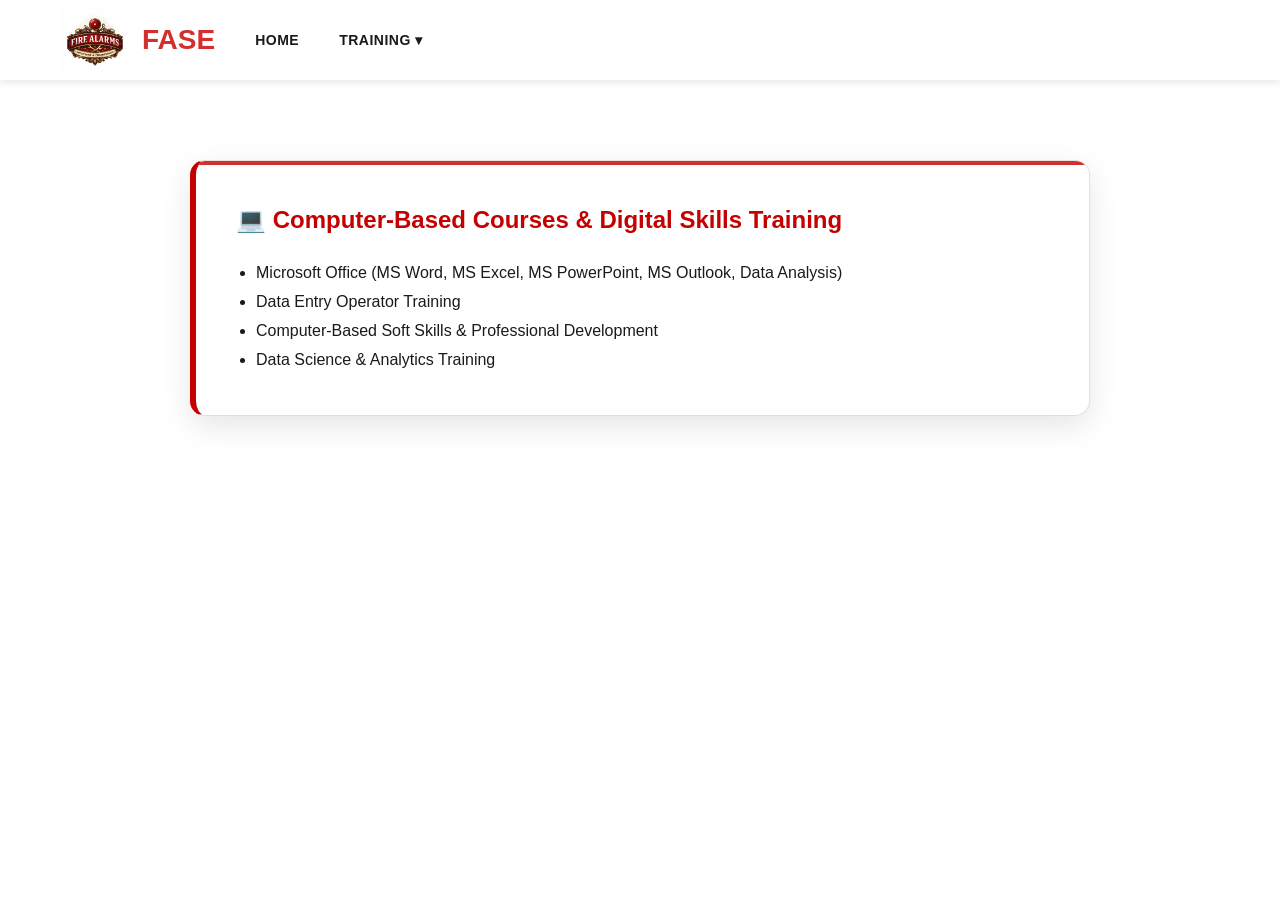
<file: computer.html>
<!DOCTYPE html>
<html lang="en">
<head>
    <meta charset="UTF-8">
    <title>Computer Courses - FASE</title>
    <link rel="stylesheet" href="style.css">
</head>

<script>
function googleTranslateElementInit() {
  new google.translate.TranslateElement({
    pageLanguage: 'en',
    includedLanguages: 'en,ar',
    layout: google.translate.TranslateElement.InlineLayout.SIMPLE
  }, 'google_translate_element');
}
</script>

<script src="//translate.google.com/translate_a/element.js?cb=googleTranslateElementInit"></script>

<body>

<div id="google_translate_element"></div>

<!-- 🔥 HEADER (MATCH NFPA STYLE) -->
<header class="header">
    <div class="header-container">

        <div class="logo-section">
            <img src="logo.png" class="logo-img">
            <span class="brand-name">FASE</span>
        </div>

        <nav class="nav-menu">

            <a href="index.html" class="nav-link">HOME</a>

            <div class="nav-item dropdown">
                <a href="#" class="nav-link">TRAINING ▾</a>

                <div class="dropdown-menu">
                    <div class="dropdown-item">
                        <span class="dropdown-link">Courses ▶</span>

                        <div class="sub-dropdown">
                            <a href="nfpa.html">🔥 NFPA Courses</a>
                            <a href="safety.html">🛡 Safety Certifications</a>
                            <a href="computer.html">💻 Computer Courses</a>
                        </div>
                    </div>
                </div>
            </div>

        </nav>

    </div>
</header>

<!-- 🔥 CONTENT -->
<section class="page-wrapper">

    <div class="course-card">

        <h2>💻 Computer-Based Courses & Digital Skills Training</h2>

        <ul>
            <li>Microsoft Office (MS Word, MS Excel, MS PowerPoint, MS Outlook, Data Analysis)</li>
            <li>Data Entry Operator Training</li>
            <li>Computer-Based Soft Skills & Professional Development</li>
            <li>Data Science & Analytics Training</li>
        </ul>

    </div>

</section>

</body>
</html>
</file>
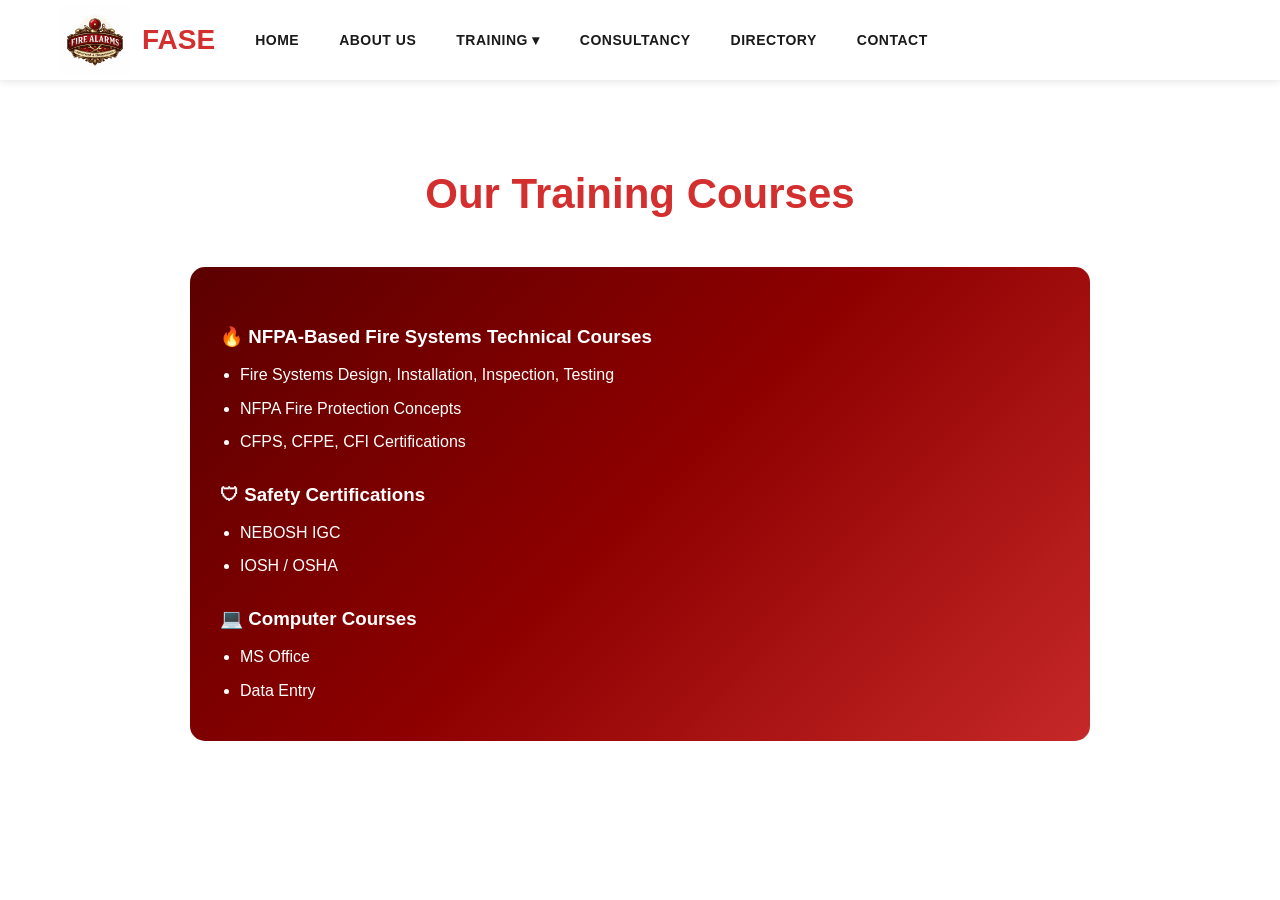
<file: courses.html>
<!DOCTYPE html>
<html lang="en">
<head>
    <meta charset="UTF-8">
    <title>Courses - FASE</title>
    <link rel="stylesheet" href="style.css">
</head>

<script>
function googleTranslateElementInit() {
  new google.translate.TranslateElement({
    pageLanguage: 'en',
    includedLanguages: 'en,ar',
    layout: google.translate.TranslateElement.InlineLayout.SIMPLE
  }, 'google_translate_element');
}
</script>

<script src="//translate.google.com/translate_a/element.js?cb=googleTranslateElementInit"></script>

<body>

<div id="google_translate_element"></div>

<header class="header">
    <div class="header-container">

        <div class="logo-section">
            <img src="logo.png" class="logo-img">
            <h1 class="brand-name">FASE</h1>
        </div>

        <!-- 🔥 FIXED NAVBAR -->
        <nav class="nav-menu">

            <a href="index.html" class="nav-link">HOME</a>

            <!-- ABOUT -->
            <div class="nav-item dropdown">
                <a href="about.html" class="nav-link">ABOUT US</a>
                <div class="dropdown-menu">
                    <a href="about.html#team" class="dropdown-link">Our Team</a>
                    <a href="about.html#mission" class="dropdown-link">Mission & Vision</a>
                    <a href="about.html#gallery" class="dropdown-link">Gallery</a>
                </div>
            </div>

            <!-- 🔥 TRAINING DROPDOWN -->
            <div class="nav-item dropdown">
                <a href="#" class="nav-link">TRAINING ▾</a>

                <div class="dropdown-menu">

                    <div class="dropdown-item">
                        <span class="dropdown-link">Courses ▶</span>

                        <div class="sub-dropdown">
                            <a href="nfpa.html">🔥 NFPA Courses</a>
                            <a href="safety.html">🛡 Safety Certifications</a>
                            <a href="computer.html">💻 Computer Courses</a>
                        </div>
                    </div>

                </div>
            </div>

            <a href="consultancy.html" class="nav-link">CONSULTANCY</a>
            <a href="directory.html" class="nav-link">DIRECTORY</a>
            <a href="contact.html" class="nav-link">CONTACT</a>

        </nav>

    </div>
</header>

<!-- MAIN CONTENT -->
<section class="page-section">
    <div class="page-container">

        <h2 class="page-title">Our Training Courses</h2>

        <div class="all-courses-content">

            <h3>🔥 NFPA-Based Fire Systems Technical Courses</h3>
            <ul>
                <li>Fire Systems Design, Installation, Inspection, Testing</li>
                <li>NFPA Fire Protection Concepts</li>
                <li>CFPS, CFPE, CFI Certifications</li>
            </ul>

            <h3>🛡 Safety Certifications</h3>
            <ul>
                <li>NEBOSH IGC</li>
                <li>IOSH / OSHA</li>
            </ul>

            <h3>💻 Computer Courses</h3>
            <ul>
                <li>MS Office</li>
                <li>Data Entry</li>
            </ul>

        </div>

    </div>
</section>

</body>
</html>
</file>
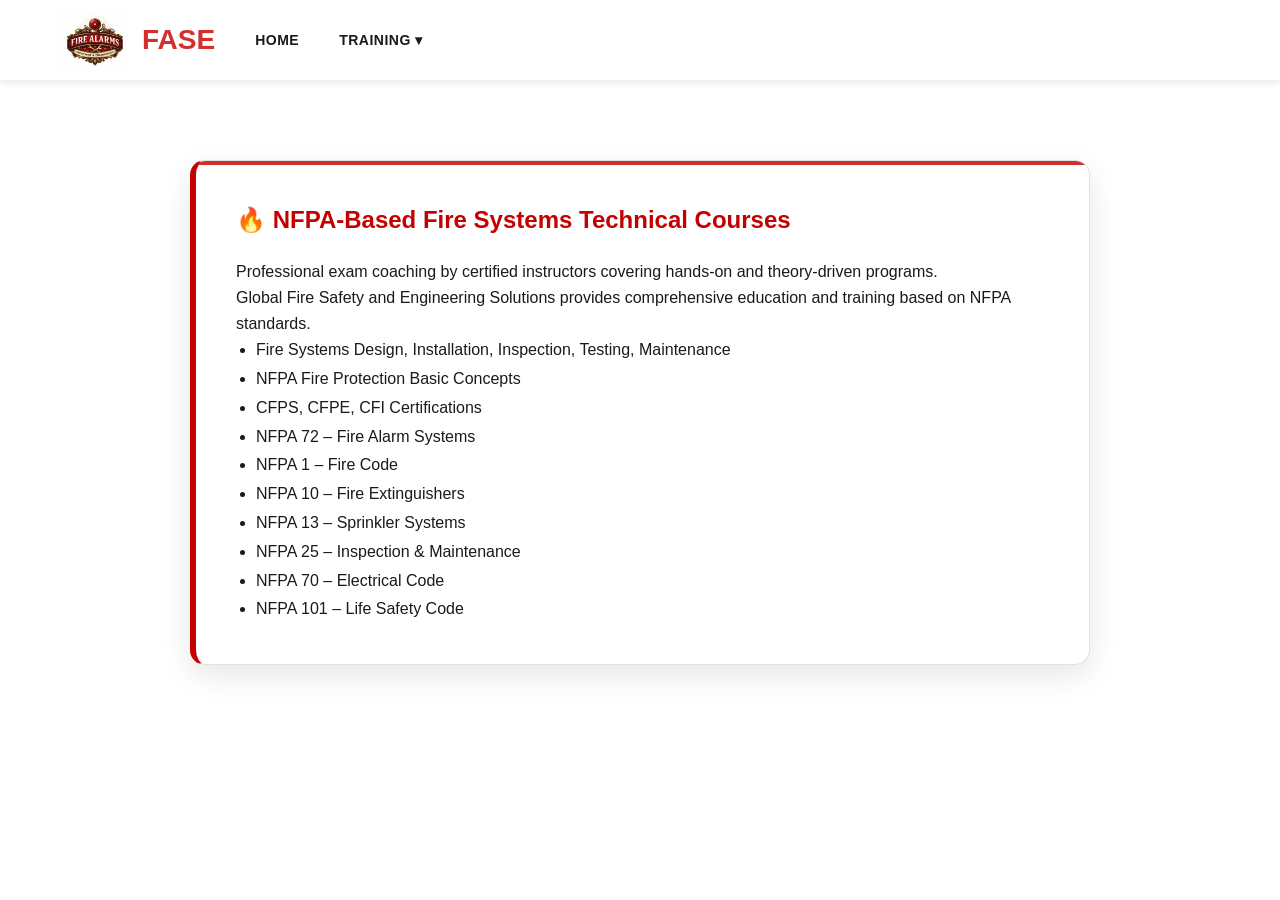
<file: nfpa.html>
<!DOCTYPE html>
<html lang="en">
<head>
    <meta charset="UTF-8">
    <title>NFPA Courses - FASE</title>
    <link rel="stylesheet" href="style.css">
</head>

<script>
function googleTranslateElementInit() {
  new google.translate.TranslateElement({
    pageLanguage: 'en',
    includedLanguages: 'en,ar',
    layout: google.translate.TranslateElement.InlineLayout.SIMPLE
  }, 'google_translate_element');
}
</script>

<script src="//translate.google.com/translate_a/element.js?cb=googleTranslateElementInit"></script>

<body>

<div id="google_translate_element"></div>

<!-- 🔥 HEADER -->
<header class="header">
    <div class="header-container">

        <div class="logo-section">
            <img src="logo.png" class="logo-img">
            <span class="brand-name">FASE</span>
        </div>

        <nav class="nav-menu">

            <a href="index.html" class="nav-link">HOME</a>

            <div class="nav-item dropdown">
                <a href="#" class="nav-link">TRAINING ▾</a>

                <div class="dropdown-menu">
                    <div class="dropdown-item">
                        <span class="dropdown-link">Courses ▶</span>

                        <div class="sub-dropdown">
                            <a href="nfpa.html">🔥 NFPA Courses</a>
                            <a href="safety.html">🛡 Safety Certifications</a>
                            <a href="computer.html">💻 Computer Courses</a>
                        </div>
                    </div>
                </div>
            </div>

        </nav>

    </div>
</header>

<!-- 🔥 CONTENT -->
<section class="page-wrapper">

    <div class="course-card">

        <h2>🔥 NFPA-Based Fire Systems Technical Courses</h2>

        <p>
            Professional exam coaching by certified instructors covering hands-on and theory-driven programs.
        </p>

        <p>
            Global Fire Safety and Engineering Solutions provides comprehensive education and training based on NFPA standards.
        </p>

        <ul>
            <li>Fire Systems Design, Installation, Inspection, Testing, Maintenance</li>
            <li>NFPA Fire Protection Basic Concepts</li>
            <li>CFPS, CFPE, CFI Certifications</li>
            <li>NFPA 72 – Fire Alarm Systems</li>
            <li>NFPA 1 – Fire Code</li>
            <li>NFPA 10 – Fire Extinguishers</li>
            <li>NFPA 13 – Sprinkler Systems</li>
            <li>NFPA 25 – Inspection & Maintenance</li>
            <li>NFPA 70 – Electrical Code</li>
            <li>NFPA 101 – Life Safety Code</li>
        </ul>

    </div>

</section>

</body>
</html>
</file>
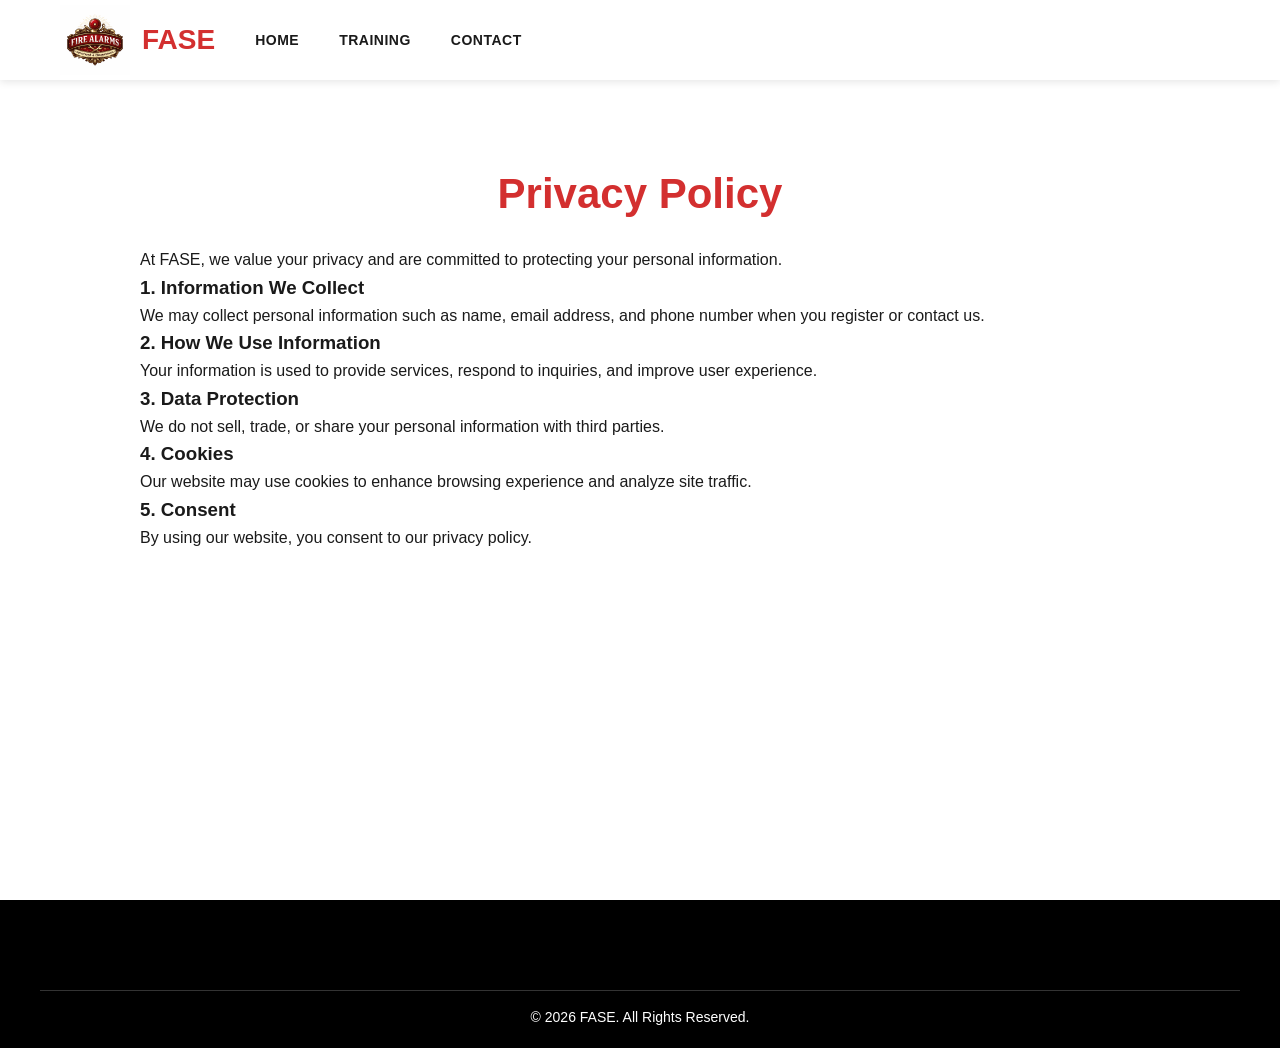
<file: privacy.html>
<!DOCTYPE html>
<html lang="en">
<head>
    <meta charset="UTF-8">
    <title>Privacy Policy - FASE</title>
    <link rel="stylesheet" href="style.css">
</head>
<body>

<header class="header">
    <div class="header-container">
        <div class="logo-section">
            <img src="logo.png" class="logo-img">
            <span class="brand-name">FASE</span>
        </div>

        <nav class="nav-menu">
            <a href="index.html" class="nav-link">HOME</a>
            <a href="courses.html" class="nav-link">TRAINING</a>
            <a href="contact.html" class="nav-link">CONTACT</a>
        </nav>
    </div>
</header>

<section class="page-section">
    <div class="page-container">

        <h1 class="page-title">Privacy Policy</h1>

        <p>
            At FASE, we value your privacy and are committed to protecting your personal information.
        </p>

        <h3>1. Information We Collect</h3>
        <p>
            We may collect personal information such as name, email address, and phone number when you register or contact us.
        </p>

        <h3>2. How We Use Information</h3>
        <p>
            Your information is used to provide services, respond to inquiries, and improve user experience.
        </p>

        <h3>3. Data Protection</h3>
        <p>
            We do not sell, trade, or share your personal information with third parties.
        </p>

        <h3>4. Cookies</h3>
        <p>
            Our website may use cookies to enhance browsing experience and analyze site traffic.
        </p>

        <h3>5. Consent</h3>
        <p>
            By using our website, you consent to our privacy policy.
        </p>

    </div>
</section>

<footer class="footer-full">
    <div class="footer-bottom">
        © 2026 FASE. All Rights Reserved.
    </div>
</footer>

</body>
</html>
</file>
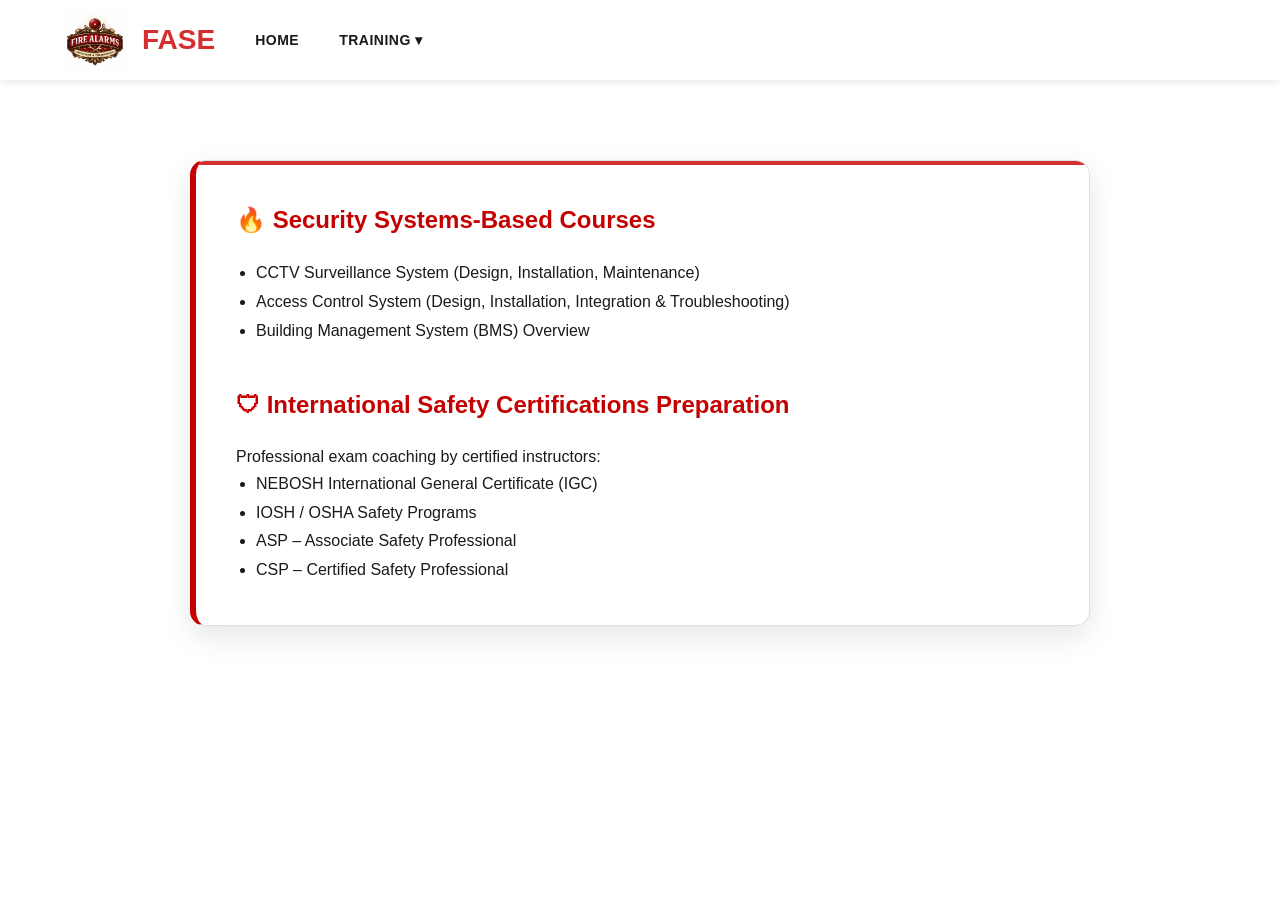
<file: safety.html>
<!DOCTYPE html>
<html lang="en">
<head>
    <meta charset="UTF-8">
    <title>Safety Certifications - FASE</title>
    <link rel="stylesheet" href="style.css">
</head>

<script>
function googleTranslateElementInit() {
  new google.translate.TranslateElement({
    pageLanguage: 'en',
    includedLanguages: 'en,ar',
    layout: google.translate.TranslateElement.InlineLayout.SIMPLE
  }, 'google_translate_element');
}
</script>

<script src="//translate.google.com/translate_a/element.js?cb=googleTranslateElementInit"></script>

<body>

<div id="google_translate_element"></div>

<!-- 🔥 HEADER -->
<header class="header">
    <div class="header-container">

        <div class="logo-section">
            <img src="logo.png" class="logo-img">
            <span class="brand-name">FASE</span>
        </div>

        <!-- ✅ ONLY THIS NAVBAR -->
        <nav class="nav-menu">

            <a href="index.html" class="nav-link">HOME</a>

            <div class="nav-item dropdown">
                <a href="#" class="nav-link">TRAINING ▾</a>

                <div class="dropdown-menu">
                    <div class="dropdown-item">
                        <span class="dropdown-link">Courses ▶</span>

                        <div class="sub-dropdown">
                            <a href="nfpa.html">🔥 NFPA Courses</a>
                            <a href="safety.html">🛡 Safety Certifications</a>
                            <a href="computer.html">💻 Computer Courses</a>
                        </div>
                    </div>
                </div>
            </div>

        </nav>

    </div>
</header>

<!-- 🔥 CONTENT -->
<section class="page-wrapper">

    <div class="course-card">

        <h2>🔥 Security Systems-Based Courses</h2>

        <ul>
            <li>CCTV Surveillance System (Design, Installation, Maintenance)</li>
            <li>Access Control System (Design, Installation, Integration & Troubleshooting)</li>
            <li>Building Management System (BMS) Overview</li>
        </ul>

        <h2 class="section-gap">🛡 International Safety Certifications Preparation</h2>

        <p>Professional exam coaching by certified instructors:</p>

        <ul>
            <li>NEBOSH International General Certificate (IGC)</li>
            <li>IOSH / OSHA Safety Programs</li>
            <li>ASP – Associate Safety Professional</li>
            <li>CSP – Certified Safety Professional</li>
        </ul>

    </div>

</section>

</body>
</html>
</file>
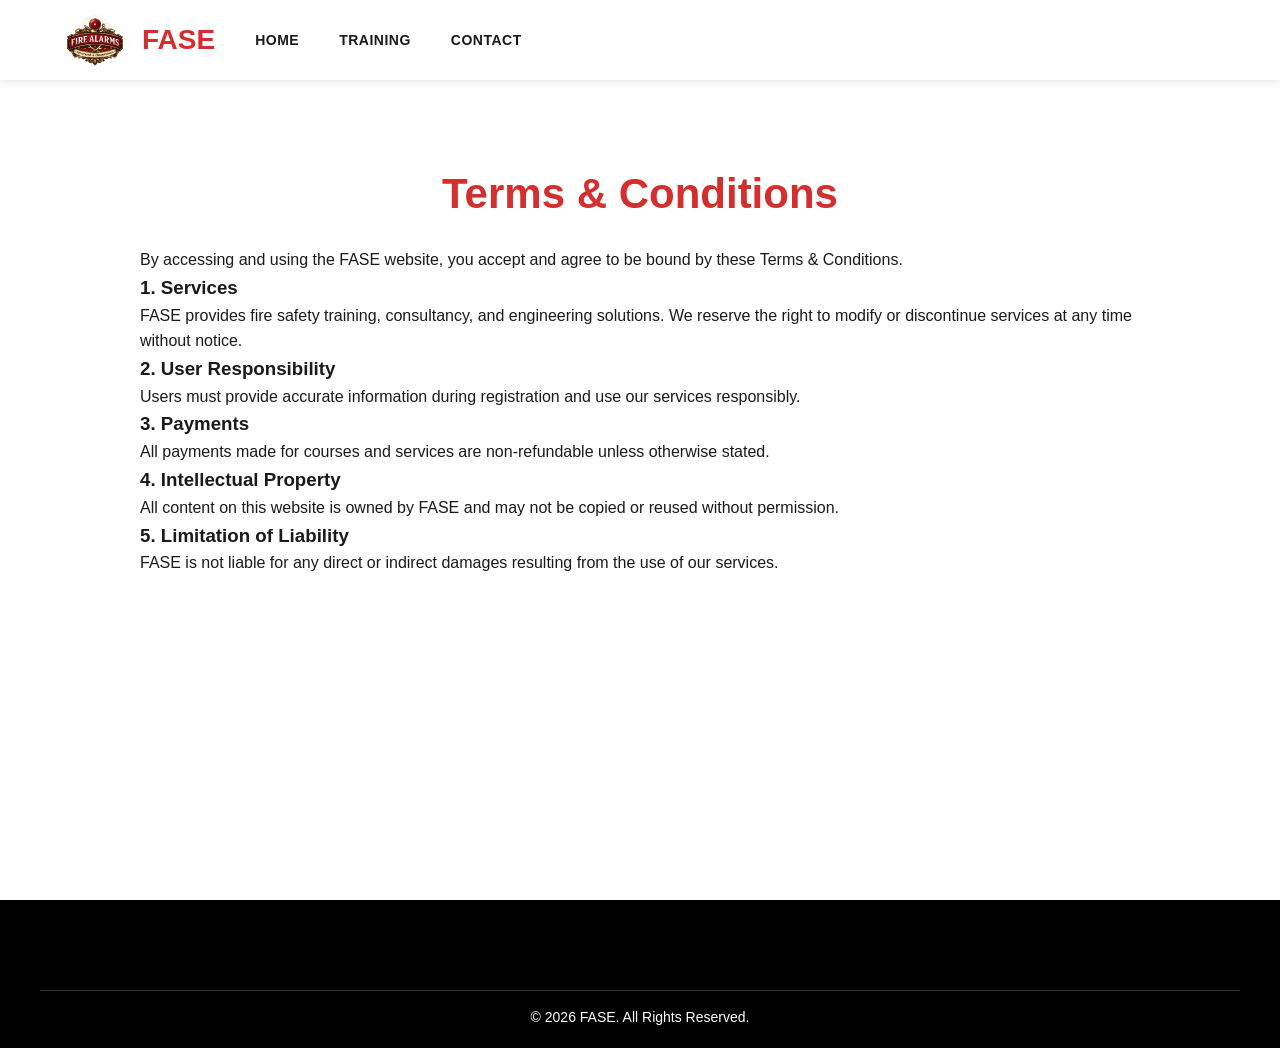
<file: terms.html>
<!DOCTYPE html>
<html lang="en">
<head>
    <meta charset="UTF-8">
    <title>Terms & Conditions - FASE</title>
    <link rel="stylesheet" href="style.css">
</head>
<body>

<header class="header">
    <div class="header-container">
        <div class="logo-section">
            <img src="logo.png" class="logo-img">
            <span class="brand-name">FASE</span>
        </div>

        <nav class="nav-menu">
            <a href="index.html" class="nav-link">HOME</a>
            <a href="courses.html" class="nav-link">TRAINING</a>
            <a href="contact.html" class="nav-link">CONTACT</a>
        </nav>
    </div>
</header>

<section class="page-section">
    <div class="page-container">

        <h1 class="page-title">Terms & Conditions</h1>

        <p>
            By accessing and using the FASE website, you accept and agree to be bound by these Terms & Conditions.
        </p>

        <h3>1. Services</h3>
        <p>
            FASE provides fire safety training, consultancy, and engineering solutions. 
            We reserve the right to modify or discontinue services at any time without notice.
        </p>

        <h3>2. User Responsibility</h3>
        <p>
            Users must provide accurate information during registration and use our services responsibly.
        </p>

        <h3>3. Payments</h3>
        <p>
            All payments made for courses and services are non-refundable unless otherwise stated.
        </p>

        <h3>4. Intellectual Property</h3>
        <p>
            All content on this website is owned by FASE and may not be copied or reused without permission.
        </p>

        <h3>5. Limitation of Liability</h3>
        <p>
            FASE is not liable for any direct or indirect damages resulting from the use of our services.
        </p>

    </div>
</section>

<footer class="footer-full">
    <div class="footer-bottom">
        © 2026 FASE. All Rights Reserved.
    </div>
</footer>

</body>
</html>
</file>
<file: style.css>
/* ============================================
   FASE - GLOBAL STYLES
   Color Scheme: Deep Red (#D32F2F) + Yellow/Orange Accents
   ============================================ */

:root {
    --primary-red: #D32F2F;
    --primary-red-dark: #B71C1C;
    --accent-yellow: #FFD600;
    --accent-orange: #FF9800;
    --accent-lime: #C6FF00;
    --text-dark: #1A1A1A;
    --text-light: #FFFFFF;
    --bg-light: #F5F5F5;
    --bg-white: #FFFFFF;
    --border-gray: #E0E0E0;
    --shadow: 0 2px 8px rgba(0, 0, 0, 0.1);
    --shadow-lg: 0 4px 16px rgba(0, 0, 0, 0.15);
}

/* ============================================
   RESET & BASE STYLES
   ============================================ */

* {
    margin: 0;
    padding: 0;
    box-sizing: border-box;
}

html {
    scroll-behavior: smooth;
}

body {
    font-family: 'Segoe UI', Tahoma, Geneva, Verdana, sans-serif;
    color: var(--text-dark);
    background-color: var(--bg-white);
    line-height: 1.6;
}

a {
    text-decoration: none;
    color: inherit;
}

button {
    border: none;
    cursor: pointer;
    font-family: inherit;
}

/* ============================================
   HEADER & NAVIGATION
   ============================================ */

.header {
    background-color: var(--text-light);
    box-shadow: var(--shadow);
    position: sticky;
    top: 0;
    z-index: 1000;
}

.header-container {
    max-width: 1200px;
    margin: 0 auto;
    padding: 0 20px;
    display: flex;
    align-items: center;
    justify-content: space-between;
    height: 80px;
}
.about-content p {
    margin-bottom: 15px;
    font-size: 15px;
}

/* LOGO SECTION */
.logo-section {
    display: flex;
    align-items: center;
    gap: 12px;
}

.logo-img {
    height: 70px;   /* 🔥 increase size here */
    width: auto;
}

.brand-name {
    font-size: 28px;
    font-weight: bold;
    color: #D32F2F;
}

/* NAVIGATION MENU */
.nav-menu {
    display: flex;
    align-items: center;
    gap: 40px;
    flex: 1;
    margin: 0 40px;
}

.nav-link {
    font-size: 14px;
    font-weight: 600;
    letter-spacing: 0.5px;
    color: var(--text-dark);
    position: relative;
    transition: color 0.3s ease;
    padding: 5px 0;
}

.nav-link::after {
    content: '';
    position: absolute;
    bottom: -5px;
    left: 0;
    width: 0;
    height: 2px;
    background-color: var(--primary-red);
    transition: width 0.3s ease;
}

.nav-link:hover {
    color: var(--primary-red);
}

.nav-link:hover::after {
    width: 100%;
}
.nav-item {
    position: relative;
}

.dropdown-menu {
    pointer-events: none;   /* ❗ block when hidden */
}

.nav-item:hover .dropdown-menu {
    pointer-events: auto;   /* ✅ enable only on hover */
}
.nav-item > .nav-link {
    display: flex;
    align-items: center;
    gap: 6px;
}

/* DROPDOWN MENU */
.nav-item {
    position: relative;
}

.dropdown-menu {
    position: absolute;
    top: 100%;
    left: 0;
    background-color: var(--text-light);
    min-width: 200px;
    box-shadow: var(--shadow-lg);
    border-radius: 4px;
    padding: 10px 0;
    opacity: 0;
    visibility: hidden;
    transform: translateY(-10px);
    transition: all 0.3s ease;
    margin-top: 20px;
}

.nav-item:hover .dropdown-menu {
    opacity: 1;
    visibility: visible;
    transform: translateY(0);
    margin-top: 0;
}

.dropdown-link {
    display: block;
    padding: 12px 20px;
    font-size: 14px;
    color: var(--text-dark);
    transition: all 0.3s ease;
    border-left: 3px solid transparent;
}

.dropdown-link:hover {
    background-color: var(--bg-light);
    color: var(--primary-red);
    border-left-color: var(--primary-red);
    padding-left: 25px;
}

/* NESTED DROPDOWN */
.dropdown-nested {
    position: relative;
}

.dropdown-menu-nested {
    position: absolute;
    left: 100%;
    top: 0;
    background-color: var(--text-light);
    min-width: 220px;
    box-shadow: var(--shadow-lg);
    border-radius: 4px;
    padding: 10px 0;
    opacity: 0;
    visibility: hidden;
    transform: translateX(-10px);
    transition: all 0.3s ease;
    margin-left: 10px;
}

.dropdown-nested:hover .dropdown-menu-nested {
    opacity: 1;
    visibility: visible;
    transform: translateX(0);
    margin-left: 0;
}

.dropdown-link-nested {
    display: block;
    padding: 12px 20px;
    font-size: 13px;
    color: var(--text-dark);
    transition: all 0.3s ease;
    border-left: 3px solid transparent;
}

.dropdown-link-nested:hover {
    background-color: var(--bg-light);
    color: var(--primary-red);
    border-left-color: var(--accent-yellow);
    padding-left: 25px;
}

/* REGISTER BUTTON */
.register-btn {
    background-color: var(--primary-red);
    color: var(--text-light);
    padding: 12px 24px;
    border-radius: 4px;
    font-size: 14px;
    font-weight: 600;
    letter-spacing: 0.5px;
    display: flex;
    align-items: center;
    gap: 8px;
    transition: all 0.3s ease;
    white-space: nowrap;
}

.register-btn:hover {
    background-color: var(--primary-red-dark);
    transform: translateX(4px);
    box-shadow: var(--shadow-lg);
}

.register-icon {
    font-size: 16px;
    font-weight: bold;
}

/* MOBILE MENU TOGGLE */
.mobile-menu-toggle {
    display: none;
    flex-direction: column;
    gap: 5px;
    background: none;
    width: 30px;
}

.mobile-menu-toggle span {
    width: 25px;
    height: 3px;
    background-color: var(--text-dark);
    border-radius: 2px;
    transition: all 0.3s ease;
}

/* ===== MODERN HERO (MATCHES YOUR REFERENCE STYLE) ===== */

.hero {
    background: linear-gradient(135deg, #5c0000, #8e0000, #c62828);
    height: 80vh;
    display: flex;
    align-items: center;
    justify-content: center;
    padding: 20px;
}

.hero-card {
    background: rgba(255, 255, 255, 0.06); /* slightly more transparent */
    backdrop-filter: blur(14px);
    border-radius: 20px;
    padding: 50px 40px;
    text-align: center;
    max-width: 600px;
    color: #fff;
    box-shadow: 
        0 25px 70px rgba(0,0,0,0.5),
        inset 0 0 0 1px rgba(255,255,255,0.08);
}

/* title */
.hero-card h2 {
    font-size: 42px;
    margin-bottom: 20px;
}

/* subtitle */
.hero-card p {
    font-size: 16px;
    margin-bottom: 30px;
    opacity: 0.9;
}

/* button */
.cta-button {
    background: linear-gradient(135deg, #ffd600, #ffb300);
    color: #000;
    padding: 14px 35px;
    border-radius: 30px;
    font-weight: 600;
    transition: 0.3s;
    box-shadow: 0 6px 20px rgba(255, 214, 0, 0.3);
}

.cta-button:hover {
    transform: translateY(-3px);
    box-shadow: 0 10px 25px rgba(255, 214, 0, 0.4);
}
.hero::after {
    content: '';
    position: absolute;
    bottom: -100px;
    left: -100px;
    width: 300px;
    height: 300px;
    background: rgba(255, 82, 82, 0.15);
    border-radius: 50%;
    filter: blur(60px);
}
/* ============================================
   GALLERY SECTION (HOMEPAGE)
   ============================================ */

.gallery-section {
    padding: 80px 20px;
    background-color: var(--bg-light);
}

.gallery-container {
    max-width: 1200px;
    margin: 0 auto;
}

.gallery-header {
    text-align: center;
    margin-bottom: 60px;
}

.gallery-header h3 {
    font-size: 36px;
    font-weight: 700;
    color: var(--text-dark);
    margin-bottom: 10px;
}

.gallery-header p {
    font-size: 16px;
    color: #666;
}

.gallery-grid {
    display: grid;
    grid-template-columns: repeat(auto-fit, minmax(280px, 1fr));
    gap: 30px;
}

.gallery-item {
    position: relative;
    overflow: hidden;
    border-radius: 8px;
    box-shadow: var(--shadow);
    cursor: pointer;
    transition: transform 0.3s ease;
}

.gallery-item:hover {
    transform: translateY(-8px);
    box-shadow: var(--shadow-lg);
}

.gallery-item img {
    width: 100%;
    height: 300px;
    object-fit: cover;
    display: block;
}

.gallery-overlay {
    position: absolute;
    bottom: 0;
    left: 0;
    right: 0;
    background: linear-gradient(180deg, transparent, rgba(0, 0, 0, 0.8));
    padding: 20px;
    color: var(--text-light);
    transform: translateY(50px);
    transition: transform 0.3s ease;
}

.gallery-item:hover .gallery-overlay {
    transform: translateY(0);
}

.gallery-overlay h4 {
    font-size: 16px;
    font-weight: 600;
}

/* ============================================
   PAGE SECTIONS (About, Gallery, Courses)
   ============================================ */

.page-section {
    padding: 80px 20px;
    min-height: calc(100vh - 80px);
}

.page-container {
    max-width: 1000px;
    margin: 0 auto;
}

.page-title {
    font-size: 42px;
    font-weight: 700;
    color: var(--primary-red);
    margin-bottom: 20px;
    text-align: center;
}

.page-intro {
    font-size: 16px;
    color: #666;
    text-align: center;
    margin-bottom: 60px;
    max-width: 700px;
    margin-left: auto;
    margin-right: auto;
}

/* TEAM GRID */
.team-grid {
    display: grid;
    grid-template-columns: repeat(auto-fit, minmax(250px, 1fr));
    gap: 40px;
    margin-top: 40px;
}

.team-card {
    background-color: var(--bg-light);
    border-radius: 8px;
    overflow: hidden;
    text-align: center;
    transition: all 0.3s ease;
    box-shadow: var(--shadow);
}

.team-card:hover {
    transform: translateY(-8px);
    box-shadow: var(--shadow-lg);
}

.team-image {
    width: 100%;
    height: 200px;
    overflow: hidden;
}

.team-image img {
    width: 100%;
    height: 100%;
    object-fit: cover;
}

.team-card h3 {
    font-size: 18px;
    font-weight: 600;
    color: var(--text-dark);
    margin: 20px 20px 5px;
}

.team-role {
    font-size: 14px;
    color: var(--primary-red);
    font-weight: 600;
    margin-bottom: 15px;
    padding: 0 20px;
}

.team-bio {
    font-size: 14px;
    color: #666;
    padding: 0 20px 20px;
    line-height: 1.5;
}

/* MISSION & VISION SECTION */
.mission-vision-grid {
    display: grid;
    grid-template-columns: repeat(auto-fit, minmax(300px, 1fr));
    gap: 40px;
    margin: 50px 0;
}

.mission-card,
.vision-card {
    background: linear-gradient(135deg, var(--bg-light) 0%, var(--text-light) 100%);
    padding: 40px;
    border-radius: 8px;
    box-shadow: var(--shadow);
    border-left: 5px solid var(--primary-red);
    transition: all 0.3s ease;
}

.mission-card:hover,
.vision-card:hover {
    transform: translateY(-5px);
    box-shadow: var(--shadow-lg);
}

.card-icon {
    font-size: 48px;
    margin-bottom: 20px;
}

.mission-card h3,
.vision-card h3 {
    font-size: 24px;
    color: var(--primary-red);
    margin-bottom: 15px;
}

.mission-card p,
.vision-card p {
    font-size: 15px;
    color: #666;
    line-height: 1.6;
}

/* VALUES SECTION */
.values-section {
    margin-top: 80px;
}

.values-title {
    font-size: 32px;
    color: var(--primary-red);
    text-align: center;
    margin-bottom: 50px;
}

.values-grid {
    display: grid;
    grid-template-columns: repeat(auto-fit, minmax(280px, 1fr));
    gap: 30px;
}

.value-item {
    background-color: var(--bg-light);
    padding: 30px;
    border-radius: 8px;
    border-top: 4px solid var(--primary-red);
    transition: all 0.3s ease;
}

.value-item:hover {
    box-shadow: var(--shadow-lg);
    transform: translateY(-5px);
}

.value-item h4 {
    font-size: 18px;
    color: var(--primary-red);
    margin-bottom: 12px;
    font-weight: 600;
}

.value-item p {
    font-size: 14px;
    color: #666;
    line-height: 1.6;
}

/* GALLERY SHOWCASE */
.gallery-showcase {
    display: grid;
    grid-template-columns: repeat(auto-fit, minmax(300px, 1fr));
    gap: 30px;
    margin-top: 40px;
}

.gallery-showcase-item {
    border-radius: 8px;
    overflow: hidden;
    box-shadow: var(--shadow);
    transition: all 0.3s ease;
}

.gallery-showcase-item img {
    width: 100%;
    height: 250px;
    object-fit: cover;
    display: block;
}

.gallery-showcase-info {
    padding: 25px;
    background-color: var(--bg-light);
}

.gallery-showcase-item:hover {
    transform: translateY(-8px);
    box-shadow: var(--shadow-lg);
}

.gallery-showcase-info h4 {
    font-size: 18px;
    color: var(--primary-red);
    margin-bottom: 10px;
    font-weight: 600;
}

.gallery-showcase-info p {
    font-size: 14px;
    color: #666;
    line-height: 1.5;
}

/* ============================================
   COURSES PAGE
   ============================================ */

.course-filters {
    display: flex;
    gap: 15px;
    justify-content: center;
    flex-wrap: wrap;
    margin: 40px 0 60px;
}

.filter-btn {
    padding: 10px 20px;
    border: 2px solid var(--border-gray);
    border-radius: 4px;
    background-color: var(--text-light);
    color: var(--text-dark);
    font-size: 14px;
    font-weight: 600;
    cursor: pointer;
    transition: all 0.3s ease;
}

.filter-btn:hover,
.filter-btn.active {
    border-color: var(--primary-red);
    background-color: var(--primary-red);
    color: var(--text-light);
}

.courses-grid {
    display: grid;
    grid-template-columns: repeat(auto-fill, minmax(300px, 1fr));
    gap: 30px;
    margin-top: 40px;
}

.course-card {
    background-color: var(--text-light);
    border: 1px solid var(--border-gray);
    border-radius: 8px;
    padding: 30px;
    box-shadow: var(--shadow);
    transition: all 0.3s ease;
    position: relative;
    overflow: hidden;
}

.course-card::before {
    content: '';
    position: absolute;
    top: 0;
    left: 0;
    right: 0;
    height: 4px;
    background-color: var(--primary-red);
}

.course-card:hover {
    transform: translateY(-8px);
    box-shadow: var(--shadow-lg);
    border-color: var(--primary-red);
}

.course-badge {
    display: inline-block;
    background-color: var(--primary-red);
    color: var(--text-light);
    padding: 6px 12px;
    border-radius: 20px;
    font-size: 12px;
    font-weight: 600;
    margin-bottom: 15px;
    letter-spacing: 0.5px;
}

.course-card h3 {
    font-size: 20px;
    color: var(--text-dark);
    margin-bottom: 12px;
    line-height: 1.3;
}

.course-description {
    font-size: 14px;
    color: #666;
    margin-bottom: 20px;
    line-height: 1.6;
}

.course-details {
    list-style: none;
    margin: 20px 0;
    padding-bottom: 20px;
    border-bottom: 1px solid var(--border-gray);
}

.course-details li {
    font-size: 13px;
    color: #666;
    padding: 8px 0;
    padding-left: 20px;
    position: relative;
}

.course-details li::before {
    content: '✓';
    position: absolute;
    left: 0;
    color: var(--primary-red);
    font-weight: bold;
}

.schedule-preview {
    background-color: var(--bg-light);
    padding: 15px;
    border-radius: 4px;
    margin: 15px 0;
}

.schedule-preview p {
    font-size: 13px;
    color: var(--text-dark);
    margin: 8px 0;
    padding-left: 15px;
    position: relative;
}

.schedule-preview p::before {
    content: '→';
    position: absolute;
    left: 0;
    color: var(--primary-red);
}

.course-btn {
    width: 100%;
    padding: 12px;
    background-color: var(--primary-red);
    color: var(--text-light);
    border-radius: 4px;
    font-size: 14px;
    font-weight: 600;
    transition: all 0.3s ease;
    letter-spacing: 0.5px;
}

.course-btn:hover {
    background-color: var(--primary-red-dark);
    transform: translateY(-2px);
    box-shadow: 0 4px 12px rgba(211, 47, 47, 0.3);
}

/* ============================================
   ANIMATIONS
   ============================================ */

@keyframes slideInDown {
    from {
        opacity: 0;
        transform: translateY(-30px);
    }
    to {
        opacity: 1;
        transform: translateY(0);
    }
}

@keyframes slideInUp {
    from {
        opacity: 0;
        transform: translateY(30px);
    }
    to {
        opacity: 1;
        transform: translateY(0);
    }
}

/* ============================================
   RESPONSIVE DESIGN
   ============================================ */

@media (max-width: 768px) {
    .header-container {
        height: 70px;
    }

    .nav-menu {
        display: none;
        position: absolute;
        top: 70px;
        left: 0;
        right: 0;
        flex-direction: column;
        background-color: var(--text-light);
        gap: 0;
        margin: 0;
        box-shadow: var(--shadow-lg);
    }

    .nav-menu.active {
        display: flex;
    }

    .nav-link {
        padding: 15px 20px;
        border-bottom: 1px solid var(--border-gray);
        display: block;
    }

    .nav-link::after {
        display: none;
    }

    .dropdown-menu {
        position: static;
        opacity: 0;
        visibility: hidden;
        max-height: 0;
        overflow: hidden;
        background-color: var(--bg-light);
        margin-top: 0;
        box-shadow: none;
        border-radius: 0;
        transform: none;
    }

    .nav-item.active .dropdown-menu {
        opacity: 1;
        visibility: visible;
        max-height: 500px;
    }

    .dropdown-menu-nested {
        position: static;
        opacity: 0;
        visibility: hidden;
        max-height: 0;
        overflow: hidden;
        margin: 0;
        transform: none;
    }

    .dropdown-nested.active .dropdown-menu-nested {
        opacity: 1;
        visibility: visible;
        max-height: 500px;
    }

    .mobile-menu-toggle {
        display: flex;
    }

    .register-btn {
        display: none;
    }

    .hero-title {
        font-size: 32px;
    }

    .hero-subtitle {
        font-size: 16px;
    }

    .page-title {
        font-size: 32px;
    }

    .gallery-grid,
    .team-grid,
    .values-grid,
    .gallery-showcase {
        grid-template-columns: 1fr;
        gap: 20px;
    }

    .mission-vision-grid {
        grid-template-columns: 1fr;
    }

    .course-filters {
        gap: 10px;
    }

    .filter-btn {
        padding: 8px 15px;
        font-size: 12px;
    }

    .courses-grid {
        grid-template-columns: 1fr;
    }
}

@media (max-width: 480px) {
    .header-container {
        height: 60px;
    }

    .logo {
        width: 40px;
        height: 40px;
    }

    .brand-name {
        font-size: 18px;
    }

    .hero {
        padding: 60px 20px;
    }

    .hero-title {
        font-size: 24px;
    }

    .hero-subtitle {
        font-size: 14px;
    }

    .cta-button {
        padding: 12px 30px;
        font-size: 14px;
    }

    .page-title {
        font-size: 24px;
    }

    .page-intro {
        font-size: 14px;
    }

    .gallery-section,
    .page-section {
        padding: 40px 20px;
    }

    .gallery-header h3 {
        font-size: 24px;
    }

    .team-card,
    .value-item {
        padding: 20px;
    }

    .course-card {
        padding: 20px;
    }
}

.dropdown-toggle {
  display: flex;
  align-items: center;
  gap: 6px;
}

.arrow {
    font-size: 12px;
    margin-left: 5px;
    transition: 0.3s;
}

.dropdown:hover .arrow {
    transform: rotate(180deg);
}

/* ================= FLIP CARD (TEAM SECTION) ================= */

.team-card-flip {
    perspective: 1000px;
}

.card-inner {
    position: relative;
    width: 100%;
    height: 350px;
    transition: transform 0.7s;
    transform-style: preserve-3d;
}

.team-card-flip:hover .card-inner {
    transform: rotateY(180deg);
}

/* FRONT + BACK */
.card-front,
.card-back {
    position: absolute;
    width: 100%;
    height: 100%;
    backface-visibility: hidden;
    border-radius: 15px;
    overflow: hidden;
    box-shadow: var(--shadow-lg);
}

/* FRONT */
.card-front {
    background: #fff;
    text-align: center;
    padding: 20px;
}

.card-front img {
    width: 100%;
    height: 220px;
    object-fit: cover;
    border-radius: 10px;
}

.card-front h3 {
    margin-top: 15px;
    font-size: 18px;
}

.card-front p {
    color: #666;
    font-size: 14px;
}

/* BACK (MATCH YOUR RED DESIGN) */
.card-back {
    background: linear-gradient(135deg, #5c0000, #8e0000, #c62828);
    color: white;
    transform: rotateY(180deg);
    padding: 25px;
}

.card-back h3 {
    margin-bottom: 15px;
}

.card-back ul {
    padding-left: 18px;
}

.card-back li {
    margin-bottom: 10px;
    font-size: 14px;
}
/* ===== MODERN MISSION SECTION ===== */

.mission-modern {
    max-width: 800px;
    margin: 0 auto;
    background: linear-gradient(135deg, #5c0000, #8e0000, #c62828); /* 🔥 MATCH HERO */
    padding: 40px;
    border-radius: 15px;
    color: #fff;
    box-shadow: 0 10px 30px rgba(0,0,0,0.3);
}

.mission-block {
    margin-bottom: 30px;
     color: #f1f1f1;
}

.mission-block h3 {
    font-size: 26px;
    margin-bottom: 15px;
    display: flex;
    align-items: center;
    gap: 10px;
}

.mission-block p {
    color: #ccc;
    line-height: 1.7;
}

.mission-block ul {
    padding-left: 20px;
}

.mission-block li {
    margin-bottom: 10px;
    color: #f5f5f5;}

.mission-modern hr {
    border-top: 1px solid rgba(255,255,255,0.2);
}
.all-courses-content {
    max-width: 900px;
    margin: 40px auto;
    background: linear-gradient(135deg, #5c0000, #8e0000, #c62828);
    padding: 30px;
    border-radius: 15px;
    color: white;
}

.all-courses-content h2 {
    margin-bottom: 20px;
}

.all-courses-content h3 {
    margin-top: 25px;
    margin-bottom: 10px;
}

.all-courses-content ul {
    padding-left: 20px;
}

.all-courses-content li {
    margin-bottom: 8px;
}
/* CONTACT PAGE */
.contact-grid {
    display: grid;
    grid-template-columns: 1fr 1fr;
    gap: 40px;
    align-items: center;
}

.contact-info {
    background: #fff;
    padding: 30px;
    border-radius: 10px;
    box-shadow: var(--shadow-lg);
}

.contact-info h3 {
    margin-bottom: 20px;
}

.contact-info p {
    margin-bottom: 10px;
}

.whatsapp-btn {
    display: inline-block;
    margin-top: 20px;
    background: #25D366;
    color: white;
    padding: 10px 20px;
    border-radius: 8px;
    text-decoration: none;
}

/* IMAGES */
.contact-images {
    display: grid;
    grid-template-columns: 1fr 1fr;
    gap: 15px;
}

.contact-images img {
    width: 100%;
    border-radius: 10px;
}

/* FLOATING WHATSAPP */
.whatsapp-float {
    position: fixed;
    bottom: 20px;
    right: 20px;
    background: #25D366;
    
    font-size: 24px;
    padding: 15px;
    border-radius: 50%;
    text-decoration: none;
    box-shadow: 0 5px 15px rgba(0,0,0,0.3);
}
.contact-intro {
    grid-column: 1 / -1;
    margin-bottom: 20px;
    background: linear-gradient(135deg, #5c0000, #8e0000, #c62828);
    color: white;
    padding: 25px;
    border-radius: 10px;
}

.contact-intro h3 {
    margin-bottom: 10px;
}

.contact-intro p {
    margin-bottom: 8px;
    color: #f1f1f1;
}
.contact-cta {
    background: #fff;
    padding: 30px;
    border-radius: 10px;
    box-shadow: var(--shadow-lg);
    display: flex;
    flex-direction: column;
    justify-content: center;
}

.contact-cta h3 {
    margin-bottom: 10px;
}

.contact-cta p {
    margin-bottom: 20px;
    color: #666;
}

.home-about {
    padding: 80px 20px;
    background: #f9f9f9;
    text-align: center;
}

.home-features {
    display: grid;
    grid-template-columns: repeat(auto-fit, minmax(220px, 1fr));
    gap: 20px;
    margin: 40px 0;
}

.feature-box {
    background: white;
    padding: 20px;
    border-radius: 10px;
    box-shadow: var(--shadow-lg);
    font-weight: 500;
}

.extra-section {
    padding: 80px 20px;
}

.alt-bg {
    background: #f9f9f9;
}

.styled-list {
    list-style: none;
    padding: 0;
    margin: 20px 0;
}

.styled-list li {
    padding: 8px 0;
    border-bottom: 1px solid #eee;
}

.cap-grid {
    display: grid;
    grid-template-columns: repeat(auto-fit, minmax(250px, 1fr));
    gap: 30px;
    margin-top: 30px;
}
/* 🔥 PREMIUM HOVER EFFECTS */

/* Cards hover (features, courses, etc.) */
.feature-box {
    background: linear-gradient(135deg, #e53935, #b71c1c);
    color: #fff;
    padding: 25px 30px;
    border-radius: 12px;
    font-size: 16px;
    min-width: 220px;
    text-align: center;

    box-shadow: 0 8px 20px rgba(0,0,0,0.15);
    transition: 0.3s ease;
}

.feature-box:hover {
    transform: translateY(-6px);
    box-shadow: 0 12px 25px rgba(0,0,0,0.25);
}

/* Buttons hover */
.cta-button,
.register-btn,
.course-btn {
    transition: all 0.3s ease;
}

.cta-button:hover,
.register-btn:hover,
.course-btn:hover {
    transform: scale(1.05);
    background: #b71c1c;
}

/* Gallery zoom effect */
.gallery-item img {
    transition: transform 0.4s ease;
}

.gallery-item:hover img {
    transform: scale(1.1);
}

/* Navbar link hover */
.nav-link {
    transition: color 0.3s ease;
}

.nav-link:hover {
    color: #ff5252;
}

/* Smooth fade-in animation */
.page-section,
.extra-section,
.home-about {
    animation: fadeInUp 0.8s ease;
}

@keyframes fadeInUp {
    from {
        opacity: 0;
        transform: translateY(30px);
    }
    to {
        opacity: 1;
        transform: translateY(0);
    }
}


.register-form {
    max-width: 600px;
    margin: auto;
    background: white;
    padding: 30px;
    border-radius: 12px;
    box-shadow: 0 10px 25px rgba(0,0,0,0.1);
}

.form-group {
    margin-bottom: 20px;
    display: flex;
    flex-direction: column;
}

.form-group label {
    margin-bottom: 6px;
    font-weight: 600;
}

.form-group input,
.form-group select,
.form-group textarea {
    padding: 10px;
    border: 1px solid #ccc;
    border-radius: 6px;
}


.whatsapp-float {
    position: fixed;
    bottom: 20px;
    right: 20px;

    width: 60px;
    height: 60px;

    background: #25D366;
    border-radius: 50%;

    display: flex;
    align-items: center;
    justify-content: center;

    box-shadow: 0 8px 20px rgba(0,0,0,0.25);
    z-index: 1000;
}

.whatsapp-float img {
    width: 30px;
    height: 30px;
}

.whatsapp-float:hover {
    transform: scale(1.1);
}
.whatsapp-float {
    animation: pulse 2s infinite;
}

@keyframes pulse {
    0% { box-shadow: 0 0 0 0 rgba(37, 211, 102, 0.6); }
    70% { box-shadow: 0 0 0 15px rgba(37, 211, 102, 0); }
    100% { box-shadow: 0 0 0 0 rgba(37, 211, 102, 0); }
}

/* MESSAGE SECTION */
.message-section {
    background: #f5f5f5;
    padding: 60px 20px;
}

.message-container {
    max-width: 900px;
    margin: auto;
}

.message-title {
    text-align: center;
    color: #c40000;
    font-size: 36px;
    margin-bottom: 30px;
}

.message-form input,
.message-form textarea {
    width: 100%;
    padding: 15px;
    margin-bottom: 15px;
    border-radius: 8px;
    border: 1px solid #ccc;
    font-size: 16px;
}

.form-row {
    display: flex;
    gap: 15px;
}

.form-row input {
    width: 50%;
}

.message-form button {
    width: 100%;
    padding: 15px;
    background: #c40000;
    color: white;
    border: none;
    border-radius: 8px;
    font-size: 18px;
    cursor: pointer;
}

.message-form button:hover {
    background: #a00000;
}


/* FOOTER */
.footer {
    background: #000;
    color: #fff;
    padding: 50px 20px 20px;
}

.footer-container {
    display: flex;
    justify-content: space-between;
    flex-wrap: wrap;
    max-width: 1200px;
    margin: auto;
}

.footer-container div {
    margin-bottom: 20px;
}

.footer-links a {
    display: block;
    color: #ccc;
    margin: 5px 0;
    text-decoration: none;
}

.footer-links a:hover {
    color: #fff;
}

.footer-bottom {
    text-align: center;
    border-top: 1px solid #444;
    padding-top: 15px;
    margin-top: 20px;
    font-size: 14px;
}
.footer-full {
    background: #000;
    color: #fff;
    padding: 60px 40px 20px;
}

.footer-inner {
    display: flex;
    justify-content: space-between;
    flex-wrap: wrap;
    max-width: 1200px;
    margin: auto;
}

.footer-col {
    width: 22%;
    min-width: 200px;
    margin-bottom: 20px;
}

.footer-logo {
    color: #ff0000;
}

.footer-col h3 {
    margin-bottom: 15px;
}

.footer-col p {
    color: #ccc;
    margin-bottom: 8px;
}

.footer-bottom {
    text-align: center;
    border-top: 1px solid #333;
    margin-top: 30px;
    padding-top: 15px;
    font-size: 14px;
}
.footer-col a {
    display: block;   /* THIS LINE FIXES YOUR ISSUE */
    color: #ccc;
    text-decoration: none;
    margin-bottom: 10px;
}

.footer-col a:hover {
    color: #fff;
}

/* MAIN DROPDOWN */
.dropdown {
    position: relative;
}

.dropdown-menu {
    display: none;
    position: absolute;
    background: white;
    padding: 10px;
    top: 100%;
    left: 0;
    min-width: 180px;
    box-shadow: 0 5px 15px rgba(0,0,0,0.1);
}

.dropdown:hover .dropdown-menu {
    display: block;
}

/* SUB DROPDOWN */
.dropdown-item {
    position: relative;
}

.sub-dropdown {
    display: none;
    position: absolute;
    left: 100%;
    top: 0;
    background: white;
    padding: 10px;
    min-width: 220px;
    box-shadow: 0 5px 15px rgba(0,0,0,0.1);
}

.dropdown-item:hover .sub-dropdown {
    display: block;
}

.sub-dropdown a {
    display: block;
    padding: 8px;
    color: black;
    text-decoration: none;
}

.sub-dropdown a:hover {
    background: #f2f2f2;
}
/* Arrow styling */
.arrow {
    font-size: 12px;
    margin-left: 5px;
}

.dropdown:hover .arrow {
    transform: rotate(180deg);
    transition: 0.3s;
}

.course-link {
    display: flex;
    justify-content: space-between;
    align-items: center;
}

.side-arrow {
    font-size: 12px;
}


/* 🔥 MODERN COURSES DESIGN */

.courses-modern {
    padding: 80px 20px;
    background: #f5f5f5;   /* ✅ clean white/grey background */
    display: flex;
    flex-direction: column;
    gap: 40px;
}

/* CARD */
.course-card-modern {
    background: linear-gradient(135deg, #5c0000, #8e0000, #c62828);
    border-radius: 15px;
    padding: 30px;
    color: white;
    max-width: 900px;
    margin: auto;
    box-shadow: 0 10px 30px rgba(0,0,0,0.2);
    transition: 0.3s;
}
/* HOVER EFFECT */
.course-card-modern:hover {
    transform: translateY(-10px) scale(1.01);
}

/* HEADINGS */
.course-card-modern h2 {
    margin-bottom: 15px;
}

/* TEXT */
.course-card-modern p {
    margin-bottom: 15px;
    color: #ddd;
}

/* LIST */
.course-card-modern ul {
    padding-left: 20px;
}

.course-card-modern li {
    margin-bottom: 10px;
}

/* SOCIAL ICONS */
.social-icons {
    margin-top: 15px;
    display: flex;
    gap: 15px;
}

.social-icons img {
    width: 28px;
    height: 28px;
    filter: brightness(0) invert(1); /* makes icons white */
    transition: 0.3s;
}

.social-icons img:hover {
    transform: scale(1.2);
}


/* MATCH ABOUT DROPDOWN STYLE */
.dropdown-menu {
    padding: 10px 0;
}

.dropdown-link {
    display: block;
    padding: 12px 20px;
    color: #333;
    text-decoration: none;
}

.dropdown-link:hover {
    background: #f5f5f5;
}

.course-link {
    display: flex;
    justify-content: space-between;
    align-items: center;
}

.side-arrow {
    font-size: 12px;
}


/* HERO FULL */
.hero-full {
    position: relative;
    width: 100%;
    height: 600px;
    overflow: hidden;
}

/* BACKGROUND IMAGE */
.hero-bg {
    width: 100%;
    height: 100%;
    object-fit: cover;
}

/* OVERLAY TEXT */
.hero-overlay {
    position: absolute;
    top: 20%;
    left: 10%;
    color: black;
}

.hero-overlay h1 {
    font-size: 32px;
    font-weight: bold;
}

.hero-overlay h2 {
    font-size: 80px;
    color: red;
    margin: 10px 0;
}

.hero-overlay p {
    font-size: 20px;
    font-weight: bold;
}

/* BADGES STRIP */
.hero-badges {
    position: absolute;
    bottom: 0;
    width: 100%;
    background: rgba(255,255,255,0.7);
    display: flex;
    justify-content: center;
    gap: 30px;
    padding: 15px;
}

.hero-badges img {
    height: 50px;
}

/* DARK OVERLAY FOR READABILITY */
.hero-full::after {
    content: "";
    position: absolute;
    top: 0;
    left: 0;
    width: 100%;
    height: 100%;
    background: rgba(0,0,0,0.4); /* dark layer */
}

/* KEEP TEXT ABOVE OVERLAY */
.hero-overlay {
    position: absolute;
    top: 25%;
    left: 8%;
    color: white;
    z-index: 2;
    max-width: 600px;
}

/* HEADINGS */
.hero-overlay h1 {
    font-size: 32px;
    font-weight: 600;
    margin-bottom: 10px;
}

.hero-overlay h2 {
    font-size: 80px;
    color: #ff2b2b;
    margin: 10px 0;
}

/* DESCRIPTION */
.hero-overlay p {
    font-size: 18px;
    margin-bottom: 10px;
}

/* TAGLINE */
.hero-tagline {
    font-weight: bold;
    letter-spacing: 1px;
}

.review-box {
    background: white;
    padding: 20px;
    border-radius: 10px;
    height: 100%;
    box-shadow: 0 5px 15px rgba(0,0,0,0.1);
    transition: 0.3s;
}

.review-box:hover {
    transform: translateY(-5px);
}

.review-box p {
    font-style: italic;
    margin-bottom: 10px;
}

.review-box h4 {
    color: #d32f2f;
}

/* HEADER RIGHT SIDE FIX */
.header-actions {
    display: flex;
    align-items: center;
    gap: 15px;
}

/* LANGUAGE DROPDOWN */
.lang-switch {
    padding: 8px 10px;
    border-radius: 6px;
    border: 1px solid #ccc;
    background: white;
    cursor: pointer;
    font-weight: 600;
}

/* MATCH YOUR BRAND */
.lang-switch:hover {
    border-color: #d32f2f;
}

.gallery-showcase {
    display: grid;
    grid-template-columns: repeat(3, 1fr);
    gap: 20px;
    max-width: 1200px;
    margin: auto;
}

.gallery-showcase img {
    width: 100%;
    height: 250px;
    object-fit: cover;
    border-radius: 10px;
}
.training-highlight {
    margin-top: 60px;
}
.stats-section {
    margin-bottom: 60px;
}

.training-highlight {
    display: flex;
    align-items: stretch;
    width: 100%;
    margin-top: 50px;
}

.training-left {
    width: 50%;
}

.training-left img {
    width: 100%;
    height: 100%;
    object-fit: cover;
    display: block;
}

.training-right {
    width: 50%;
    background: #c40000;
    color: white;
    padding: 60px;
}

.training-right h2 {
    font-size: 32px;
    margin-bottom: 20px;
}

.training-right p {
    margin-bottom: 15px;
    line-height: 1.6;
}

.link-text {
    text-decoration: underline;
}

.training-highlight {
    display: flex;
    width: 100%;
    height: 450px; /* force proper height */
    margin-top: 50px;
}

.training-left {
    width: 50%;
}

.training-left img {
    width: 100%;
    height: 100%;
    object-fit: cover;
    display: block;
}

.training-right {
    width: 50%;
    background: #c40000;
    color: white;
    padding: 50px;
    display: flex;
    flex-direction: column;
    justify-content: center;
}

.training-right h2 {
    font-size: 30px;
    margin-bottom: 20px;
}

.training-right p {
    margin-bottom: 15px;
    line-height: 1.6;
}

.stats-section {
    display: flex;
    justify-content: space-around;
    align-items: center;
    padding: 40px;
    background: #f5f5f5;
}

.stats-section {
    display: flex;
    justify-content: center;
    align-items: center;
    padding: 40px;
    background: #f5f5f5;
}

.logo-center img {
    width: 120px;
}

.training-highlight {
    display: flex;
    width: 100%;
    height: 500px;
}

.training-left {
    width: 50%;
    display: flex;
    justify-content: center;
    align-items: center;
    background: #f5f5f5;
}

.training-left img {
    width: 60%;
}

.training-right {
    width: 50%;
    background: #c40000;
    color: white;
    padding: 60px;
    display: flex;
    flex-direction: column;
    justify-content: center;
}

/* EXPLORE SECTION */
.explore-course {
    background: #d60000;
    color: white;
    text-align: center;
    padding: 50px 20px;
}

.explore-course h2 {
    font-size: 36px;
    margin-bottom: 10px;
}

.explore-course p {
    max-width: 700px;
    margin: auto;
    font-size: 16px;
}

/* STATS IMAGE */
/* STATS IMAGE */
.stats-image {
    background: #f5f5f5;
    padding: 0;
}

.stats-image img {
    width: 100%;
    height: auto;
    display: block;
}

.faq-section {
    background: #f9f9f9;
    padding: 60px 20px;
}

.faq-item {
    margin-bottom: 20px;
}

.faq-item h4 {
    margin-bottom: 5px;
    color: #c40000;
}

/* MAIN DROPDOWN */
.dropdown-menu {
    display: none;
    position: absolute;
    top: 100%;
    left: 0;
    background: #ffffff;   /* 🔥 WHITE */
    min-width: 220px;
    border-radius: 8px;
    z-index: 1000;
    box-shadow: 0 5px 20px rgba(0,0,0,0.15);
}

/* TEXT COLOR */
.dropdown-link {
    display: block;
    padding: 12px 15px;
    color: #000;   /* 🔥 BLACK TEXT */
    text-decoration: none;
}

/* HOVER */
.dropdown-link:hover {
    background: #f2f2f2;
    color: red;
}

/* SUB DROPDOWN */
.sub-dropdown {
    display: none;
    position: absolute;
    top: 0;
    left: 100%;
    background: #ffffff;   /* 🔥 WHITE */
    min-width: 220px;
    border-radius: 8px;
    z-index: 1001;
    box-shadow: 0 5px 20px rgba(0,0,0,0.15);
}

/* SUB LINKS */
.sub-dropdown a {
    display: block;
    padding: 12px 15px;
    color: #000;
    text-decoration: none;
}

/* HOVER */
.sub-dropdown a:hover {
    background: #f2f2f2;
    color: red;
}


/* PAGE WRAPPER */
.page-wrapper {
    padding: 80px 20px;
    display: flex;
    justify-content: center;
}

/* CARD STYLE */
.course-card {
    background: white;
    max-width: 900px;
    width: 100%;
    padding: 40px;
    border-radius: 15px;
    box-shadow: 0 10px 30px rgba(0,0,0,0.1);
    border-left: 6px solid #c40000;
}

/* TITLE */
.course-card h2 {
    color: #c40000;
    margin-bottom: 20px;
}

/* LIST */
.course-card ul {
    line-height: 1.8;
    padding-left: 20px;
}

/* SECTION GAP */
.section-gap {
    margin-top: 40px;
}
</file>
